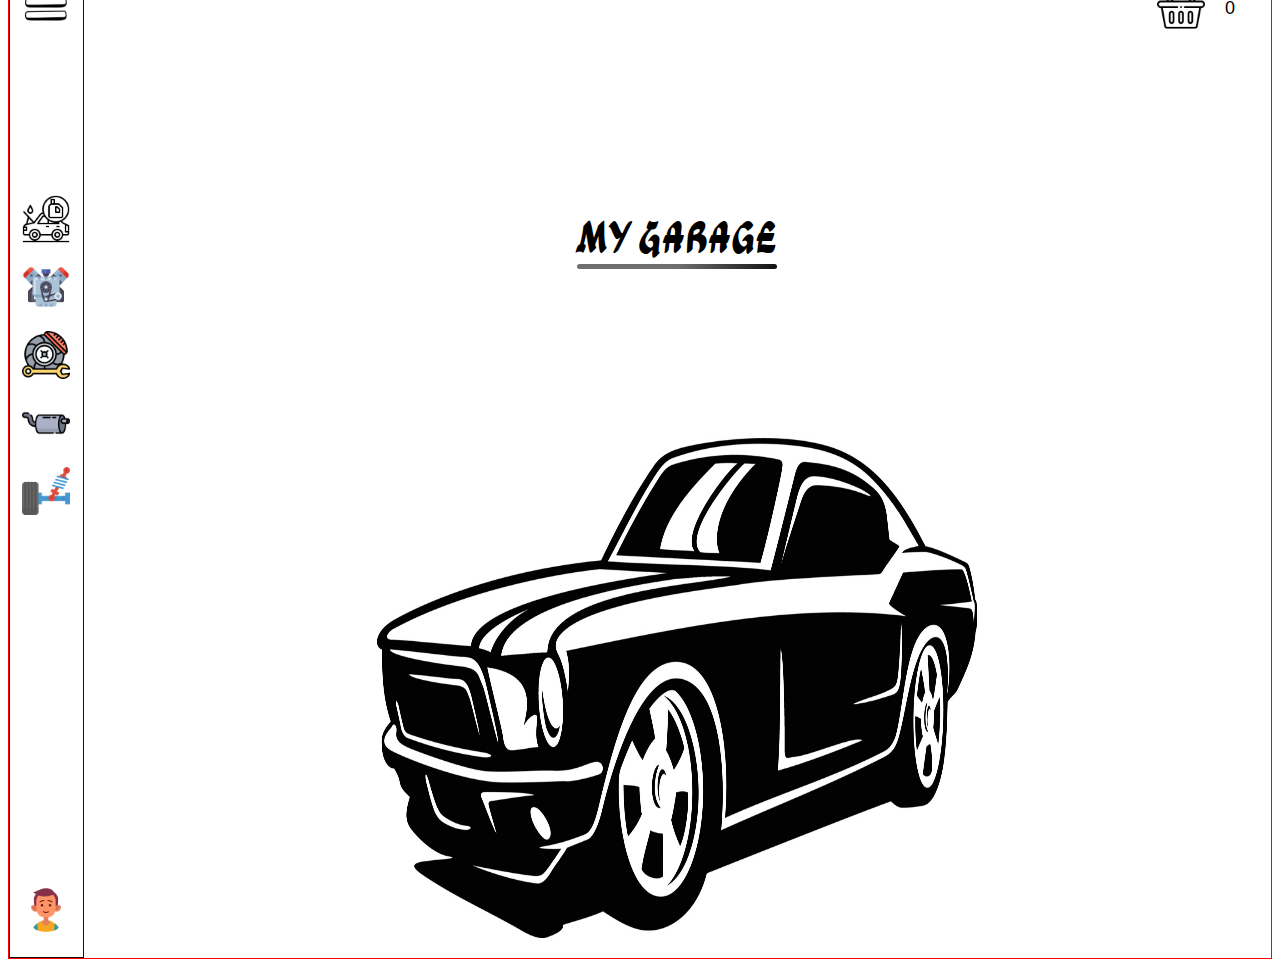
<file: index.html>
<!DOCTYPE html>
<html lang="en">
  <head>
    <meta charset="UTF-8" />
    <meta name="viewport" content="width=device-width, initial-scale=1.0" />
    <meta name="author" content="Cristiano Franca" />
    <meta name="robot" content="index, follow" />
    <meta name="description" content="Website Garage" />
    <link rel="stylesheet" href="style.css" />
    <link rel="shortcut icon" href="/assets/garage.png" type="image/x-icon" />
    <link rel="preconnect" href="https://fonts.googleapis.com" />
    <link rel="preconnect" href="https://fonts.gstatic.com" crossorigin />
    <link
      href="https://fonts.googleapis.com/css2?family=Ga+Maamli&display=swap"
      rel="stylesheet"
    />
    <link
      href="https://fonts.googleapis.com/css2?family=Playwrite+HR:wght@100..400&display=swap"
      rel="stylesheet"
    />
    <title>Garage</title>
  </head>
  <body>
    <div id="container">
      <aside>
        <button type="button" title="Menu" class="btn-menu btns">
          <p class="name-logo">Menu</p>
          <img src="assets/menu.png" alt="Logo Menu" class="logos" />
        </button>
        <nav>
          <button type="button" title="Service" class="btn-menu btns service">
            <p class="name-logo">Service</p>
            <img src="assets/car-service.png" alt="Logo Menu" class="logos" />
          </button>
          <button type="button" title="Engine" class="btn-menu btns engine">
            <p class="name-logo">Engine</p>
            <img src="assets/engine.png" alt="Logo Menu" class="logos" />
          </button>
          <button type="button" title="Brake" class="btn-menu btns brake">
            <p class="name-logo">Brake</p>
            <img src="assets/brake.png" alt="Logo Menu" class="logos" />
          </button>
          <button type="button" title="Exhaust" class="btn-menu btns exhaust">
            <p class="name-logo">Exhaust</p>
            <img src="assets/exhaust-pipe.png" alt="Logo Menu" class="logos" />
          </button>
          <button
            type="button"
            title="Suspension"
            class="btn-menu btns suspension"
          >
            <p class="name-logo">Suspension</p>
            <img src="assets/suspension.png" alt="Logo Menu" class="logos" />
          </button>
        </nav>
        <div class="login">
          <p class="name-logo">Login</p>
          <img
            src="/assets/boy.png"
            alt="login face"
            class="login-face logos"
          />
        </div>
      </aside>
      <section></section>
    </div>
    <script src="/script.js"></script>
    
  </body>
</html>
</file>
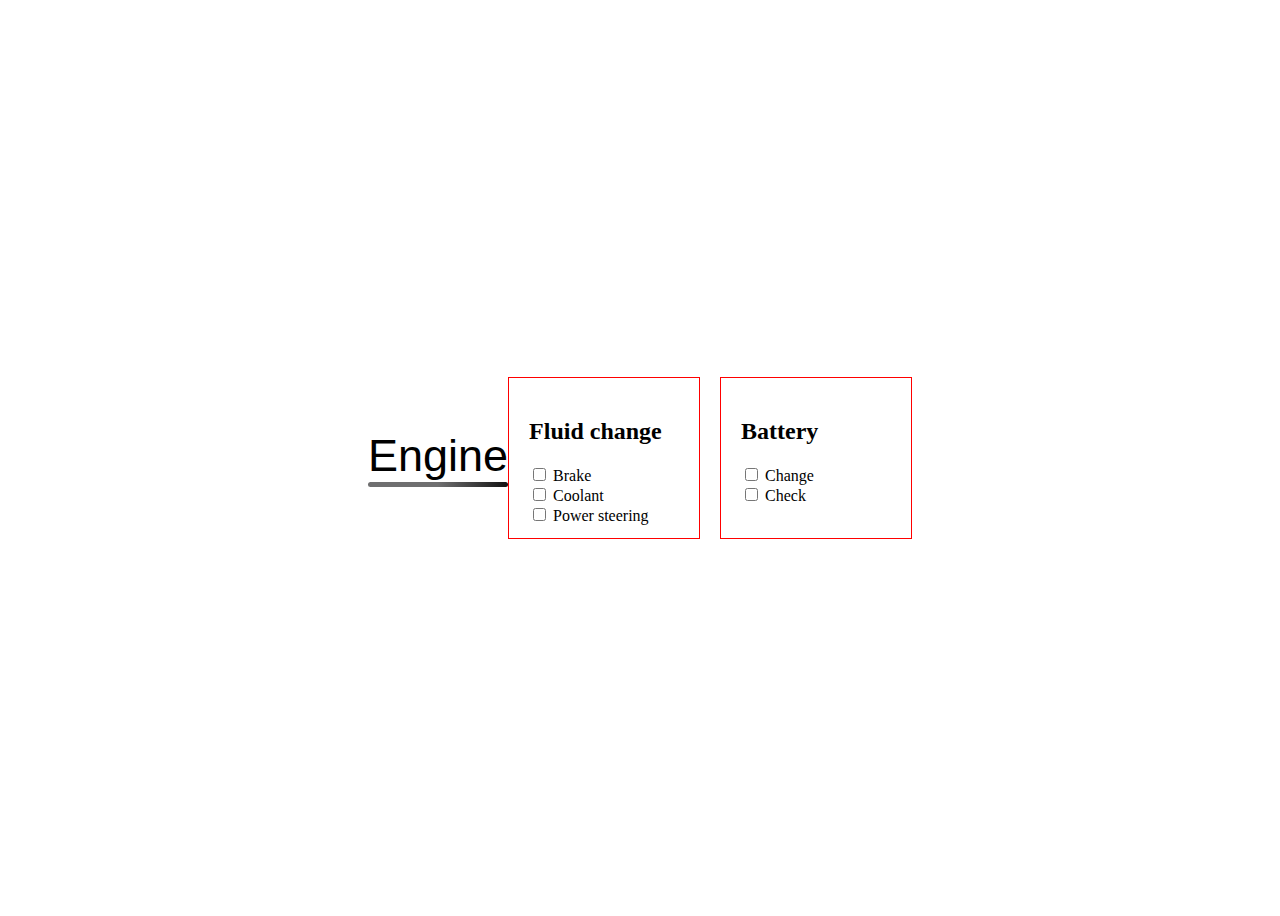
<file: engine.html>
<!DOCTYPE html>
<html lang="en">
  <head>
    <meta charset="UTF-8" />
    <meta name="viewport" content="width=device-width, initial-scale=1.0" />
    <title>Engine</title>
    <link rel="stylesheet" href="style.css" />
  </head>
  <body>
    <h1>Engine</h1>
    <div class="input-checkbox">
      <div class="fluids types">
        <div class="itens">
          <h2>Fluid change</h2>
          <input type="checkbox" name="brake fluid" id="" title="Brake fluid" />
          <span>Brake</span>
        </div>
        <div class="itens">
          <input type="checkbox" name="Coolant" id="" title="Coolant" />
          <span>Coolant</span>
        </div>
        <div class="itens">
          <input
            type="checkbox"
            name="Power steering"
            id=""
            title="Power steering"
          />
          <span>Power steering</span>
         
        </div>
      </div>
      <div class="battery types">
        <div class="itens">
          <h2>Battery</h2>
          <input type="checkbox" name="Battery" id="" title="Battery change" />
          <span>Change</span>
        </div>
        <div class="itens">
          <input type="checkbox" name="" id="" title="Battery check" />
          <span>Check</span>
        </div>
      </div>
    </div>
    <script src="/script.js"></script>
  </body>
</html>
</file>
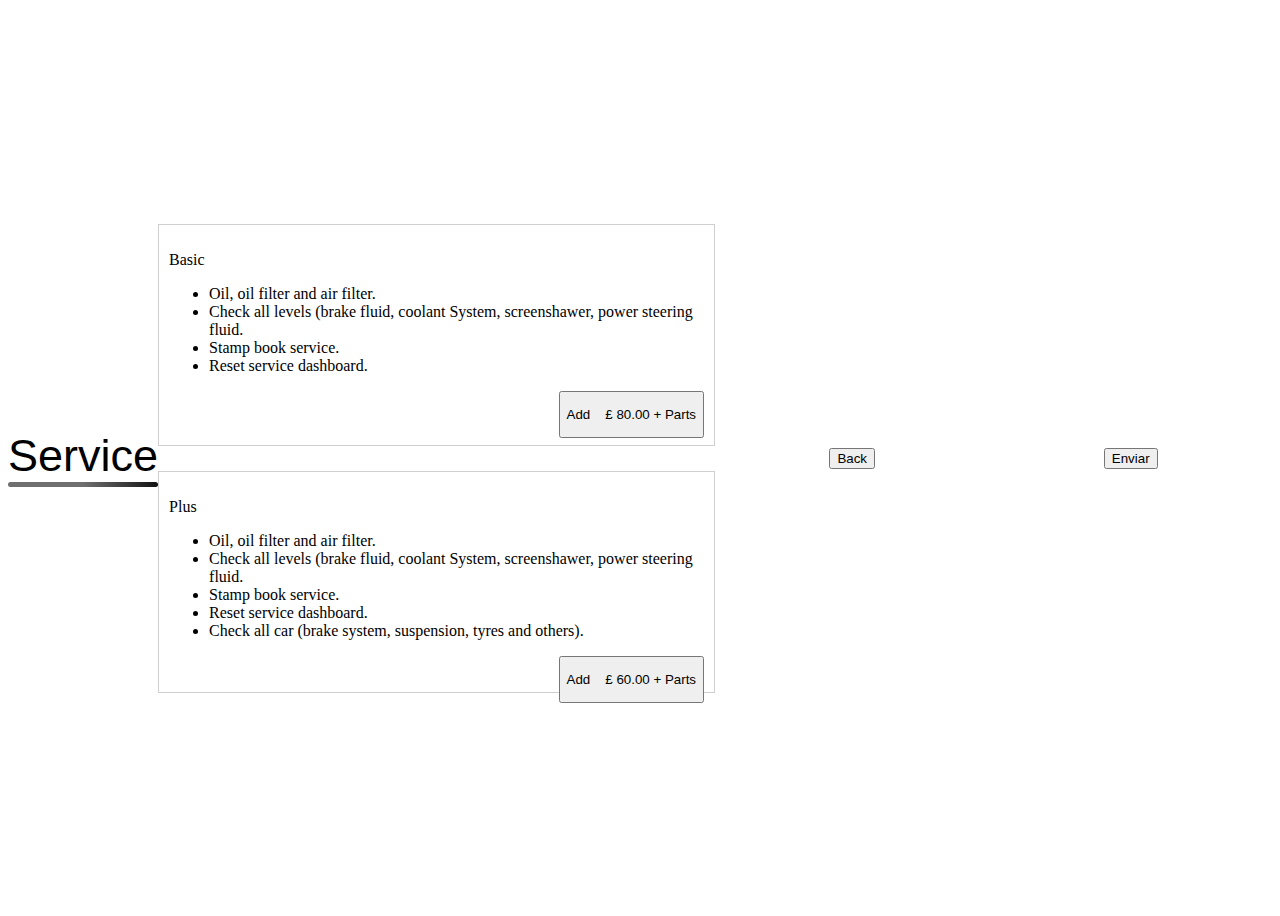
<file: service.html>
<!DOCTYPE html>
<html lang="en">
<head>
  <meta charset="UTF-8">
  <meta name="viewport" content="width=device-width, initial-scale=1.0">
  <link rel="stylesheet" href="style.css">
  <title>Document</title>
</head>
<body>
  <h1>Service</h1>
  <div class="types-service">
    <div class="card">
      <p>Basic</p>
      <ul>
        <li>Oil, oil filter and air filter.</li>
        <li>Check all levels (brake fluid, coolant System, screenshawer, power steering fluid.</li>
        <li>Stamp book service.</li>
        <li>Reset service dashboard.</li>
      </ul>
      
      <button type="button" title="Add" class="add">Add
        <p>£ 80.00 + Parts</p>
      </button>
    </div>
    <div class="card">
      <p>Plus</p>
      <ul>
        <li>Oil, oil filter and air filter.</li>
        <li>Check all levels (brake fluid, coolant System, screenshawer, power steering fluid.</li>
        <li>Stamp book service.</li>
        <li>Reset service dashboard.</li>
        <li>Check all car (brake system, suspension, tyres and others).</li>
      </ul>
      
      <button type="button" title="Add" class="add">Add
        <p>£ 60.00 + Parts</p>
      </button>
    </div>
  </div>
  <div class="btn-options">
    <button type="button" title="Back">Back</button>
    <button type="button" title="Enviar">Enviar</button>
  </div>
  <script src="/script.js"></script>
</body>
</html>
</file>
<file: style.css>
body {
  display: flex;
  justify-content: center;
  align-items: center;
  height: 100vh;
}
#container {
  border: 1px solid red;
  width: 1400px;
  height: 1000px;
  display: flex;
}
aside {
  border: 1px solid rgb(17, 17, 17);
  width: 80px;
  display: flex;
  justify-content: space-between;
  flex-direction: column;
  padding: 20px 0;
  transition: width 2s;
}
.btns, .back, .send {
  width: 100%;
  height: 48px;
  display: flex;
  align-items: center;
  justify-content: center;
  background-color: transparent;
  border: none;
  cursor: pointer;
  transition: justify-content 5s;
  transition: width 2s;
}
.btns:hover {
  background-color: rgba(74, 250, 5, 0.466);
}
.btns:focus {
  background-color: rgb(74, 250, 5);
}
.logos {
  width: 48px;
  height: 48px;
}
.logos:hover {
  width: 52px;
  height: 52px;
}
.name-logo {
  display: none;
  width: auto;
  font-family: "Playwrite HR", cursive;
  color: black;
  font-size: 18px;
  margin: 0;
}
nav {
  display: flex;
  flex-direction: column;
  justify-content: space-between;
  align-items: center;
  gap: 20px;
  margin-top: -200px;
}
.login {
  display: flex;
  flex-direction: row;
  justify-content: space-around;
  align-items: center;
  width: 100%;
  height: 55px;
}
section {
  width: 100%;
  height: auto;
  display: flex;
  flex-direction: column;
  align-items: center;
  justify-content: space-between;
  padding: 20px;
}
h1 {
  font-size: 5vh;
  font-family: "Ga Maamli", sans-serif;
  font-weight: 400;
  font-style: normal;
}
h1::after {
  content: "";
  display: flex;
  width: auto;
  height: 5px;
  background: linear-gradient(
    to right,
    rgb(111, 111, 112) 50%,
    rgb(17, 17, 17) 100%
  );
  border-radius: 20px;
  transition: width 5s infinite;
}
.top {
  display: flex;
}
#basket {
  position: relative;
  margin-left: auto;
  display: flex;
  align-items: center;
  gap: 20px;
  height: 60px;
  background-color: transparent;
  border: none;
  cursor: pointer;
  width: 100px;
}
.total-basket {
  font-size: 2vh;
}
.img-car {
  max-width: 600px;
  height: 500px;
}
.types-service {
  display: flex;
  flex-direction: row;
  align-items: center;
  justify-content: center;
  gap: 25px;
  flex-wrap: wrap;
  width: 100%;
  height: auto;
}
.card {
  border: 1px solid rgba(15, 15, 15, 0.2);
  width: auto;
  height: 200px;
  padding: 10px;
}
.add {
  display: flex;
  flex-direction: row;
  justify-content: center;
  align-items: center;
  gap: 15px;
  margin-left: auto;
}
.btn-options {
  display: flex;
  justify-content: space-around;
  width: 100%;
}
.input-checkbox {
  display: flex;
  align-items: center;
  justify-content: center;
  flex-wrap: wrap;
  gap: 20px;
}
.types {
  border: 1px solid red;
  display: flex;
  flex-direction: column;
  width: 150px;
  height: 120px;
  padding: 20px;
}
.invoce {
  border: 1px solid black;
  width: 100%;
  height: 100%;
  display: flex;
  flex-direction: column;
  padding: 20px 0;
}
header {
  display: flex;
  justify-content: space-around;
  flex-wrap: wrap;
}
main {
  width: auto;
  height: 100%;
  padding: 0 50px;
}
.items {
  display: flex;
  flex-wrap: wrap;
  justify-content: space-between;
}
.items-engine {
  display: flex;
  justify-content: end;
}
.div-confirm{
 height: 50px;
}
.confirm-item {
  display: none;
}
input[type="checkbox"] {
 visibility:visible;
}
label {
  display: flex;
  align-items: center;
}
.box {
  width: 24px;
  height: 24px;
  cursor: pointer;
}

footer {
  display: flex;
  flex-wrap: wrap;
  justify-content: center;
  align-items: center;
}
h3 {
  color: blue;
  font-size: 4vh;
  margin: 0;
  border-right: 3px solid red;
  padding-right: 10px;
}
.term {
  width: 300px;
  margin-left: 10px;
}
.description {
  border-top: 3px solid red;
  border-bottom:  3px solid red;
  display: flex;
  justify-content: space-between;
}
.logo-company {
  width: 150px;
}
@media screen and (max-width: 767px) {
  body {
    height: auto;
  }
  #container {
    flex-direction: column;
    width: 100%;
  }
  section {
    width: auto;
  }
  .img-car {
    width: 100%;
    height: auto;
  }
  aside {
    flex-direction: row;
    width: 100%;
  }
  .logos {
    width: 28px;
    height: 28px;
  }
  .btn-menu,
  a {
    flex-direction: column;
    height: 100%;
  }
  .login {
    flex-direction: column;
  }
  nav {
    flex-direction: row;
  }
}
</file>
